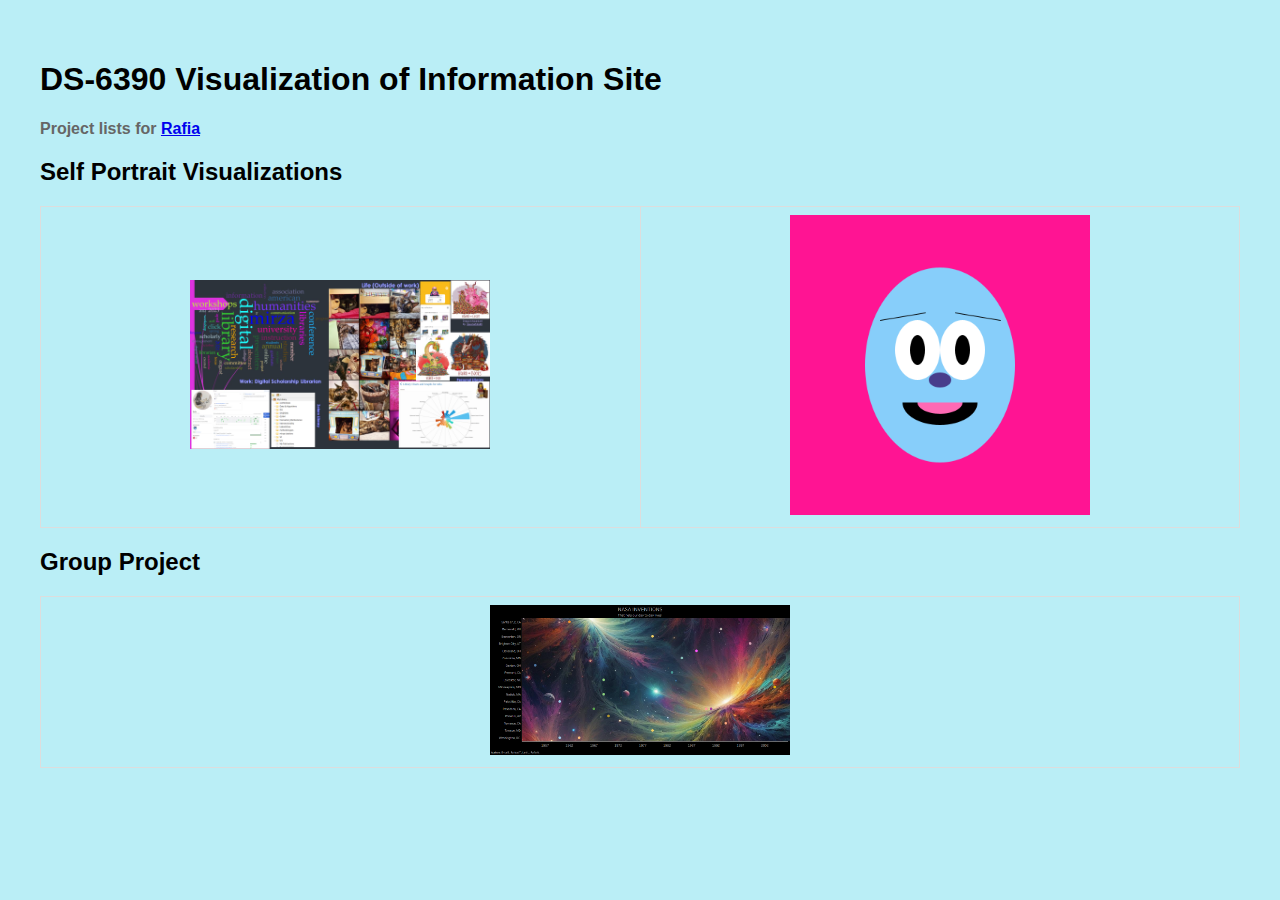
<file: index.html>
<!DOCTYPE html>
<html lang="en">
<head>
   <title>Data viz</title>
  <link rel="stylesheet" href="style.css">

</head>
<body>
  
<h1>DS-6390 Visualization of Information Site</h1>
<p><b>Project lists for <a href="https://github.com/librarianrafia">Rafia</a></b></p>

<h2 > Self Portrait Visualizations</h2>  
<table>
    <tr>
        <td> <a href="https://github.com/librarianrafia/ds6390/blob/main/SelfDataViz.JPG"><img src="SelfDataViz.JPG" alt="Data Visualiztion of Self"></a></td>
        <td><a href="https://github.com/librarianrafia/ds6390/blob/main/processingsketch.png"> <img src="processingsketch.png" alt="Processing sketch"></a></td>
    </tr>
</table>
   
<h2 > Group Project</h2>  
<table>
    <tr>
        <td> <a href="https://public.tableau.com/app/profile/lani.lewis/viz/Book1_17094889687060/NASAInventions"><img src="nasa.png" alt="NASA inventions"></a></td>
    </tr>
</table>   
</body>
</html>
</file>
<file: style.css>
body {
    font-family: Stencil Std, sans-serif;
    margin: 20px;
    padding: 20px;
    background-color: #BAEEF6;
}

h1 {
    color: ##9966cc;
}

p {
    color: #666;
}

table {
    width: 100%;
    border-collapse: collapse;
}
td {
    border: 1px solid #ddd;
    padding: 8px;
    text-align: center;
}
img {
    width: 300px; 
    height: auto;
}
</file>
